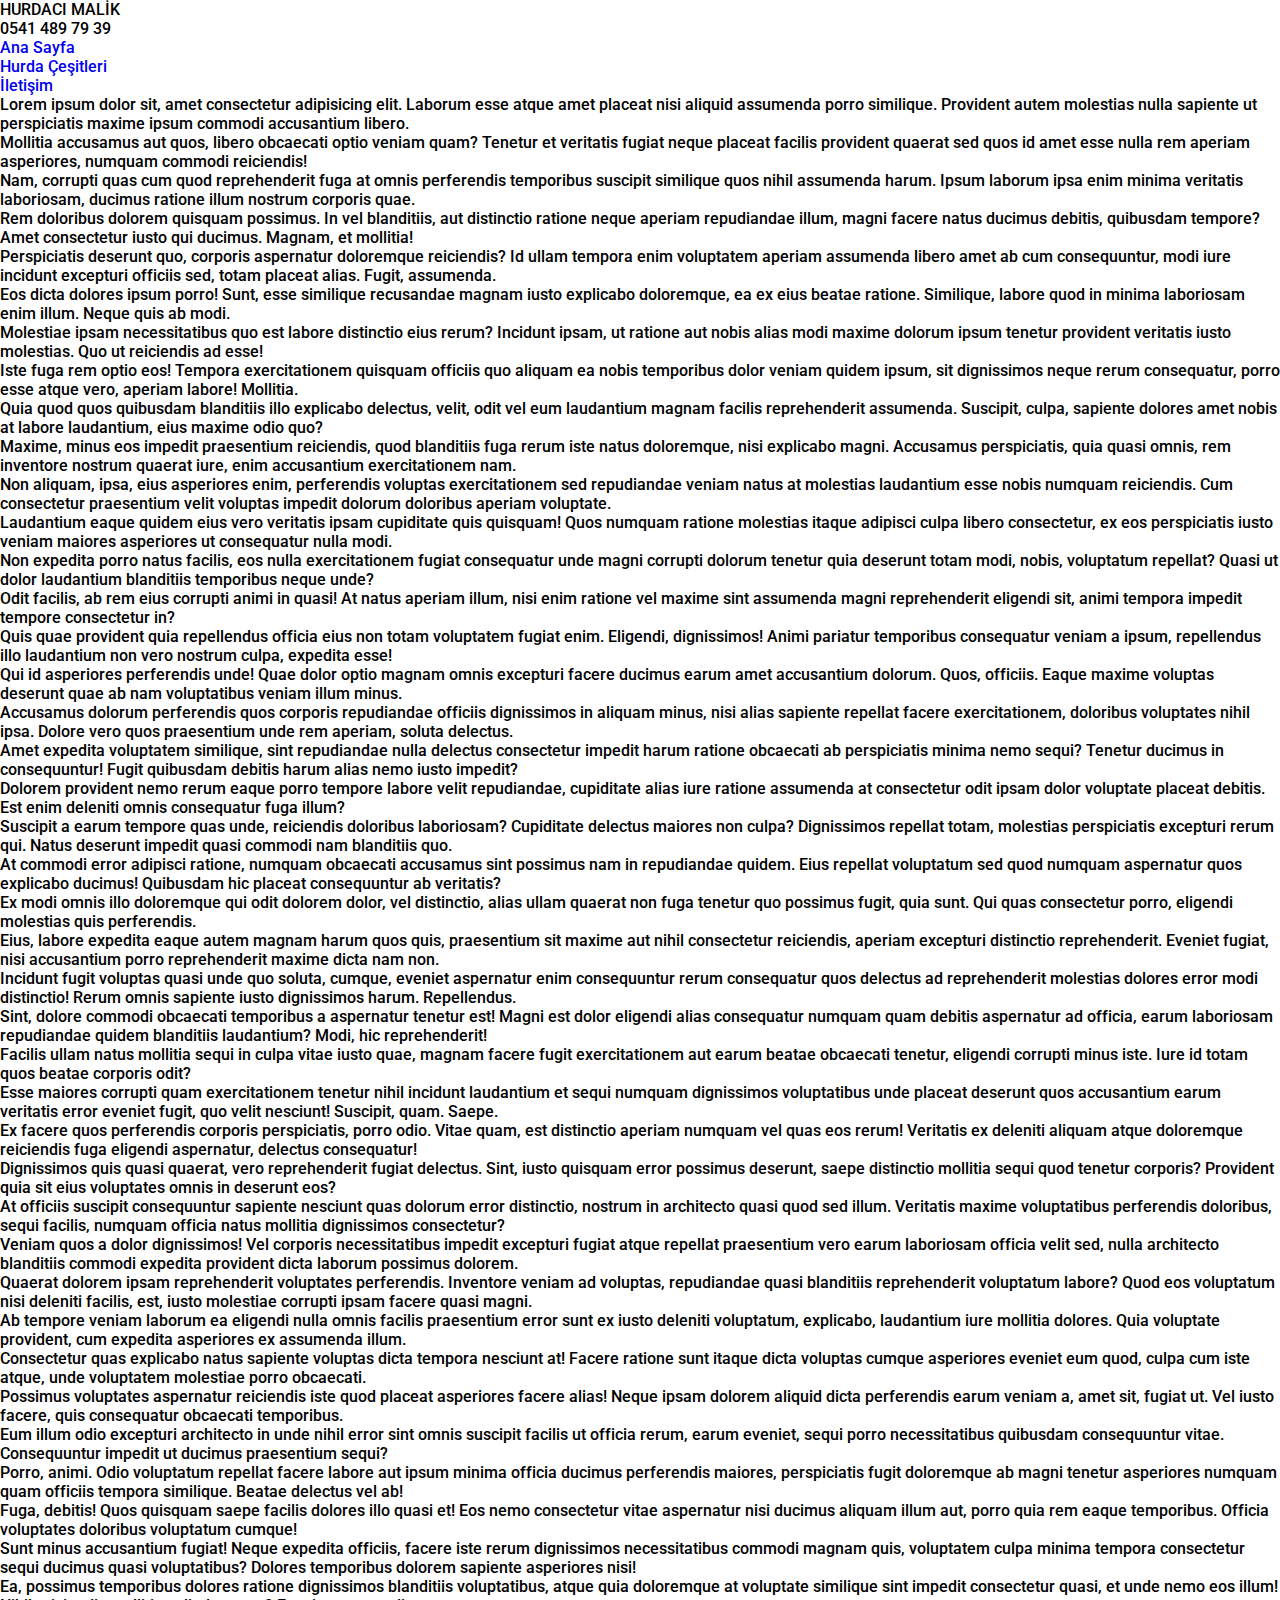
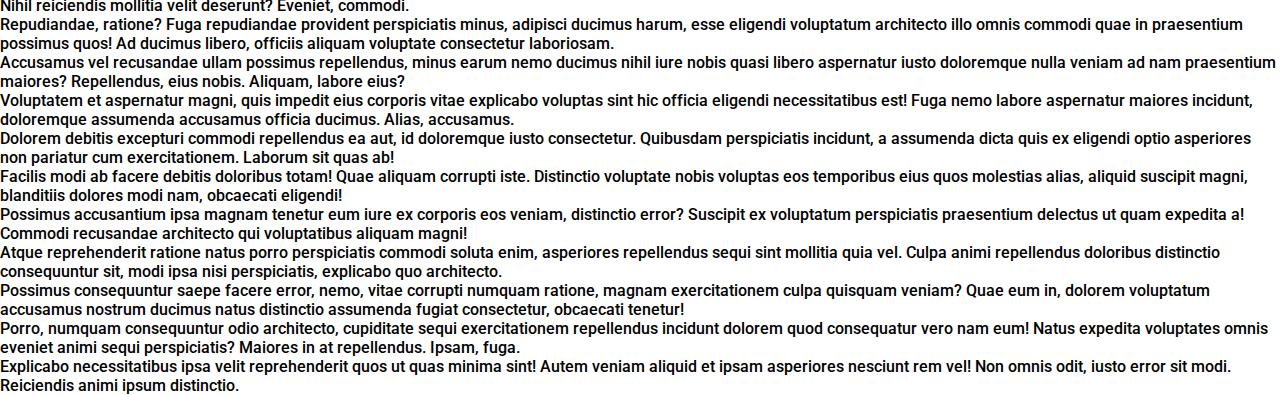
<file: contact.html>
<!DOCTYPE html>
<html lang="tr">
<head>
    <meta charset="UTF-8">
    <meta http-equiv="X-UA-Compatible" content="IE=edge">
    <meta name="viewport" content="width=device-width, initial-scale=1.0">
    <title>Hurda Malik</title>
    <link rel="stylesheet" href="styles/style.css">
</head>
<body>
    <div class="wrapper">

        <div class="nav">

            <div class="top">
                <div class="logo">HURDACI MALİK</div>
                <div class="tel">0541 489 79 39</div>
            </div>

            <div class="nav-bar">
                <ul>
                    <li><a href="index.html">Ana Sayfa</a></li>
                    <li><a href="scraps.html">Hurda Çeşitleri</a></li>
                    <li><a href="contact.html">İletişim</a></li>
                </ul>
            </div>

        </div>

        <div class="body">
            <div>
                <div>Lorem ipsum dolor sit, amet consectetur adipisicing elit. Laborum esse atque amet placeat nisi aliquid assumenda porro similique. Provident autem molestias nulla sapiente ut perspiciatis maxime ipsum commodi accusantium libero.</div>
                <div>Mollitia accusamus aut quos, libero obcaecati optio veniam quam? Tenetur et veritatis fugiat neque placeat facilis provident quaerat sed quos id amet esse nulla rem aperiam asperiores, numquam commodi reiciendis!</div>
                <div>Nam, corrupti quas cum quod reprehenderit fuga at omnis perferendis temporibus suscipit similique quos nihil assumenda harum. Ipsum laborum ipsa enim minima veritatis laboriosam, ducimus ratione illum nostrum corporis quae.</div>
                <div>Rem doloribus dolorem quisquam possimus. In vel blanditiis, aut distinctio ratione neque aperiam repudiandae illum, magni facere natus ducimus debitis, quibusdam tempore? Amet consectetur iusto qui ducimus. Magnam, et mollitia!</div>
                <div>Perspiciatis deserunt quo, corporis aspernatur doloremque reiciendis? Id ullam tempora enim voluptatem aperiam assumenda libero amet ab cum consequuntur, modi iure incidunt excepturi officiis sed, totam placeat alias. Fugit, assumenda.</div>
                <div>Eos dicta dolores ipsum porro! Sunt, esse similique recusandae magnam iusto explicabo doloremque, ea ex eius beatae ratione. Similique, labore quod in minima laboriosam enim illum. Neque quis ab modi.</div>
                <div>Molestiae ipsam necessitatibus quo est labore distinctio eius rerum? Incidunt ipsam, ut ratione aut nobis alias modi maxime dolorum ipsum tenetur provident veritatis iusto molestias. Quo ut reiciendis ad esse!</div>
                <div>Iste fuga rem optio eos! Tempora exercitationem quisquam officiis quo aliquam ea nobis temporibus dolor veniam quidem ipsum, sit dignissimos neque rerum consequatur, porro esse atque vero, aperiam labore! Mollitia.</div>
                <div>Quia quod quos quibusdam blanditiis illo explicabo delectus, velit, odit vel eum laudantium magnam facilis reprehenderit assumenda. Suscipit, culpa, sapiente dolores amet nobis at labore laudantium, eius maxime odio quo?</div>
                <div>Maxime, minus eos impedit praesentium reiciendis, quod blanditiis fuga rerum iste natus doloremque, nisi explicabo magni. Accusamus perspiciatis, quia quasi omnis, rem inventore nostrum quaerat iure, enim accusantium exercitationem nam.</div>
                <div>Non aliquam, ipsa, eius asperiores enim, perferendis voluptas exercitationem sed repudiandae veniam natus at molestias laudantium esse nobis numquam reiciendis. Cum consectetur praesentium velit voluptas impedit dolorum doloribus aperiam voluptate.</div>
                <div>Laudantium eaque quidem eius vero veritatis ipsam cupiditate quis quisquam! Quos numquam ratione molestias itaque adipisci culpa libero consectetur, ex eos perspiciatis iusto veniam maiores asperiores ut consequatur nulla modi.</div>
                <div>Non expedita porro natus facilis, eos nulla exercitationem fugiat consequatur unde magni corrupti dolorum tenetur quia deserunt totam modi, nobis, voluptatum repellat? Quasi ut dolor laudantium blanditiis temporibus neque unde?</div>
                <div>Odit facilis, ab rem eius corrupti animi in quasi! At natus aperiam illum, nisi enim ratione vel maxime sint assumenda magni reprehenderit eligendi sit, animi tempora impedit tempore consectetur in?</div>
                <div>Quis quae provident quia repellendus officia eius non totam voluptatem fugiat enim. Eligendi, dignissimos! Animi pariatur temporibus consequatur veniam a ipsum, repellendus illo laudantium non vero nostrum culpa, expedita esse!</div>
                <div>Qui id asperiores perferendis unde! Quae dolor optio magnam omnis excepturi facere ducimus earum amet accusantium dolorum. Quos, officiis. Eaque maxime voluptas deserunt quae ab nam voluptatibus veniam illum minus.</div>
                <div>Accusamus dolorum perferendis quos corporis repudiandae officiis dignissimos in aliquam minus, nisi alias sapiente repellat facere exercitationem, doloribus voluptates nihil ipsa. Dolore vero quos praesentium unde rem aperiam, soluta delectus.</div>
                <div>Amet expedita voluptatem similique, sint repudiandae nulla delectus consectetur impedit harum ratione obcaecati ab perspiciatis minima nemo sequi? Tenetur ducimus in consequuntur! Fugit quibusdam debitis harum alias nemo iusto impedit?</div>
                <div>Dolorem provident nemo rerum eaque porro tempore labore velit repudiandae, cupiditate alias iure ratione assumenda at consectetur odit ipsam dolor voluptate placeat debitis. Est enim deleniti omnis consequatur fuga illum?</div>
                <div>Suscipit a earum tempore quas unde, reiciendis doloribus laboriosam? Cupiditate delectus maiores non culpa? Dignissimos repellat totam, molestias perspiciatis excepturi rerum qui. Natus deserunt impedit quasi commodi nam blanditiis quo.</div>
                <div>At commodi error adipisci ratione, numquam obcaecati accusamus sint possimus nam in repudiandae quidem. Eius repellat voluptatum sed quod numquam aspernatur quos explicabo ducimus! Quibusdam hic placeat consequuntur ab veritatis?</div>
                <div>Ex modi omnis illo doloremque qui odit dolorem dolor, vel distinctio, alias ullam quaerat non fuga tenetur quo possimus fugit, quia sunt. Qui quas consectetur porro, eligendi molestias quis perferendis.</div>
                <div>Eius, labore expedita eaque autem magnam harum quos quis, praesentium sit maxime aut nihil consectetur reiciendis, aperiam excepturi distinctio reprehenderit. Eveniet fugiat, nisi accusantium porro reprehenderit maxime dicta nam non.</div>
                <div>Incidunt fugit voluptas quasi unde quo soluta, cumque, eveniet aspernatur enim consequuntur rerum consequatur quos delectus ad reprehenderit molestias dolores error modi distinctio! Rerum omnis sapiente iusto dignissimos harum. Repellendus.</div>
                <div>Sint, dolore commodi obcaecati temporibus a aspernatur tenetur est! Magni est dolor eligendi alias consequatur numquam quam debitis aspernatur ad officia, earum laboriosam repudiandae quidem blanditiis laudantium? Modi, hic reprehenderit!</div>
                <div>Facilis ullam natus mollitia sequi in culpa vitae iusto quae, magnam facere fugit exercitationem aut earum beatae obcaecati tenetur, eligendi corrupti minus iste. Iure id totam quos beatae corporis odit?</div>
                <div>Esse maiores corrupti quam exercitationem tenetur nihil incidunt laudantium et sequi numquam dignissimos voluptatibus unde placeat deserunt quos accusantium earum veritatis error eveniet fugit, quo velit nesciunt! Suscipit, quam. Saepe.</div>
                <div>Ex facere quos perferendis corporis perspiciatis, porro odio. Vitae quam, est distinctio aperiam numquam vel quas eos rerum! Veritatis ex deleniti aliquam atque doloremque reiciendis fuga eligendi aspernatur, delectus consequatur!</div>
                <div>Dignissimos quis quasi quaerat, vero reprehenderit fugiat delectus. Sint, iusto quisquam error possimus deserunt, saepe distinctio mollitia sequi quod tenetur corporis? Provident quia sit eius voluptates omnis in deserunt eos?</div>
                <div>At officiis suscipit consequuntur sapiente nesciunt quas dolorum error distinctio, nostrum in architecto quasi quod sed illum. Veritatis maxime voluptatibus perferendis doloribus, sequi facilis, numquam officia natus mollitia dignissimos consectetur?</div>
                <div>Veniam quos a dolor dignissimos! Vel corporis necessitatibus impedit excepturi fugiat atque repellat praesentium vero earum laboriosam officia velit sed, nulla architecto blanditiis commodi expedita provident dicta laborum possimus dolorem.</div>
                <div>Quaerat dolorem ipsam reprehenderit voluptates perferendis. Inventore veniam ad voluptas, repudiandae quasi blanditiis reprehenderit voluptatum labore? Quod eos voluptatum nisi deleniti facilis, est, iusto molestiae corrupti ipsam facere quasi magni.</div>
                <div>Ab tempore veniam laborum ea eligendi nulla omnis facilis praesentium error sunt ex iusto deleniti voluptatum, explicabo, laudantium iure mollitia dolores. Quia voluptate provident, cum expedita asperiores ex assumenda illum.</div>
                <div>Consectetur quas explicabo natus sapiente voluptas dicta tempora nesciunt at! Facere ratione sunt itaque dicta voluptas cumque asperiores eveniet eum quod, culpa cum iste atque, unde voluptatem molestiae porro obcaecati.</div>
                <div>Possimus voluptates aspernatur reiciendis iste quod placeat asperiores facere alias! Neque ipsam dolorem aliquid dicta perferendis earum veniam a, amet sit, fugiat ut. Vel iusto facere, quis consequatur obcaecati temporibus.</div>
                <div>Eum illum odio excepturi architecto in unde nihil error sint omnis suscipit facilis ut officia rerum, earum eveniet, sequi porro necessitatibus quibusdam consequuntur vitae. Consequuntur impedit ut ducimus praesentium sequi?</div>
                <div>Porro, animi. Odio voluptatum repellat facere labore aut ipsum minima officia ducimus perferendis maiores, perspiciatis fugit doloremque ab magni tenetur asperiores numquam quam officiis tempora similique. Beatae delectus vel ab!</div>
                <div>Fuga, debitis! Quos quisquam saepe facilis dolores illo quasi et! Eos nemo consectetur vitae aspernatur nisi ducimus aliquam illum aut, porro quia rem eaque temporibus. Officia voluptates doloribus voluptatum cumque!</div>
                <div>Sunt minus accusantium fugiat! Neque expedita officiis, facere iste rerum dignissimos necessitatibus commodi magnam quis, voluptatem culpa minima tempora consectetur sequi ducimus quasi voluptatibus? Dolores temporibus dolorem sapiente asperiores nisi!</div>
                <div>Ea, possimus temporibus dolores ratione dignissimos blanditiis voluptatibus, atque quia doloremque at voluptate similique sint impedit consectetur quasi, et unde nemo eos illum! Nihil reiciendis mollitia velit deserunt? Eveniet, commodi.</div>
                <div>Repudiandae, ratione? Fuga repudiandae provident perspiciatis minus, adipisci ducimus harum, esse eligendi voluptatum architecto illo omnis commodi quae in praesentium possimus quos! Ad ducimus libero, officiis aliquam voluptate consectetur laboriosam.</div>
                <div>Accusamus vel recusandae ullam possimus repellendus, minus earum nemo ducimus nihil iure nobis quasi libero aspernatur iusto doloremque nulla veniam ad nam praesentium maiores? Repellendus, eius nobis. Aliquam, labore eius?</div>
                <div>Voluptatem et aspernatur magni, quis impedit eius corporis vitae explicabo voluptas sint hic officia eligendi necessitatibus est! Fuga nemo labore aspernatur maiores incidunt, doloremque assumenda accusamus officia ducimus. Alias, accusamus.</div>
                <div>Dolorem debitis excepturi commodi repellendus ea aut, id doloremque iusto consectetur. Quibusdam perspiciatis incidunt, a assumenda dicta quis ex eligendi optio asperiores non pariatur cum exercitationem. Laborum sit quas ab!</div>
                <div>Facilis modi ab facere debitis doloribus totam! Quae aliquam corrupti iste. Distinctio voluptate nobis voluptas eos temporibus eius quos molestias alias, aliquid suscipit magni, blanditiis dolores modi nam, obcaecati eligendi!</div>
                <div>Possimus accusantium ipsa magnam tenetur eum iure ex corporis eos veniam, distinctio error? Suscipit ex voluptatum perspiciatis praesentium delectus ut quam expedita a! Commodi recusandae architecto qui voluptatibus aliquam magni!</div>
                <div>Atque reprehenderit ratione natus porro perspiciatis commodi soluta enim, asperiores repellendus sequi sint mollitia quia vel. Culpa animi repellendus doloribus distinctio consequuntur sit, modi ipsa nisi perspiciatis, explicabo quo architecto.</div>
                <div>Possimus consequuntur saepe facere error, nemo, vitae corrupti numquam ratione, magnam exercitationem culpa quisquam veniam? Quae eum in, dolorem voluptatum accusamus nostrum ducimus natus distinctio assumenda fugiat consectetur, obcaecati tenetur!</div>
                <div>Porro, numquam consequuntur odio architecto, cupiditate sequi exercitationem repellendus incidunt dolorem quod consequatur vero nam eum! Natus expedita voluptates omnis eveniet animi sequi perspiciatis? Maiores in at repellendus. Ipsam, fuga.</div>
                <div>Explicabo necessitatibus ipsa velit reprehenderit quos ut quas minima sint! Autem veniam aliquid et ipsam asperiores nesciunt rem vel! Non omnis odit, iusto error sit modi. Reiciendis animi ipsum distinctio.</div>
            </div>
        </div>

        <div class="footer">
            
        </div>

    </div>
</body>
</html>
</file>
<file: styles/style.css>
@import url('https://fonts.googleapis.com/css2?family=Roboto:wght@100;400;500&display=swap');

* {
    box-sizing: border-box;
    margin: 0;
    padding: 0;
    text-decoration: none;
    font-family: "Roboto", sans-serif;
    font-weight: 500;
    font-size: 1em;
}


header {
    display: flex;
    justify-content: space-between;
    flex-direction: row;
    flex-wrap: nowrap;
    align-items: center;
    padding: 30px 10%;
    background-color: #24252a;
    color: #edf0f1;
}

header * {
    color: #edf0f1;
}

.logo button {
    cursor: pointer;
    padding: 9px 25px;
    background-color: rgb(0, 136, 169, 1);
    border: none;
    border-radius: 50px;
    transition: all 0.3s ease 0s;
}

.logo button:hover {
    background-color: rgb(0, 186, 233);
    transform: scale(1.1, 1.1);
}

nav ul {
    list-style: none;
}

nav ul li {
    display: inline-block;
    padding: 0px 20px;
}

nav ul li a {
    transition: all 0.3s ease 0s;
}

nav ul li a:hover {
    color: #0088a9;
}

.tel button {
    padding: 9px 25px;
    background-color: rgba(0, 136, 169, 1);
    border: none;
    border-radius: 50px;
    cursor: pointer;
    transition: all 0.3 ease 0s;
}

.tel button:hover {
    background-color: rgb(0, 186, 233);
    transform: scale(1.1, 1.1);
}

/* Table Style */
table {
    
    width: 80%;
    border-collapse: collapse;
    justify-content: center;
    margin: 50px 10%;
    color: #24252a;

    
}

th, td {
    border: 1px solid #ddd;
    padding: 8px;
}

th {
    padding-top: 12px;
    padding-bottom: 12px;
    background-color: #5D8BF4;
    text-align: left;
}

tr:nth-child(even) {
    background-color: #f2f2f2;

}

tr:hover {
    background-color: #ddd;
}
</file>
